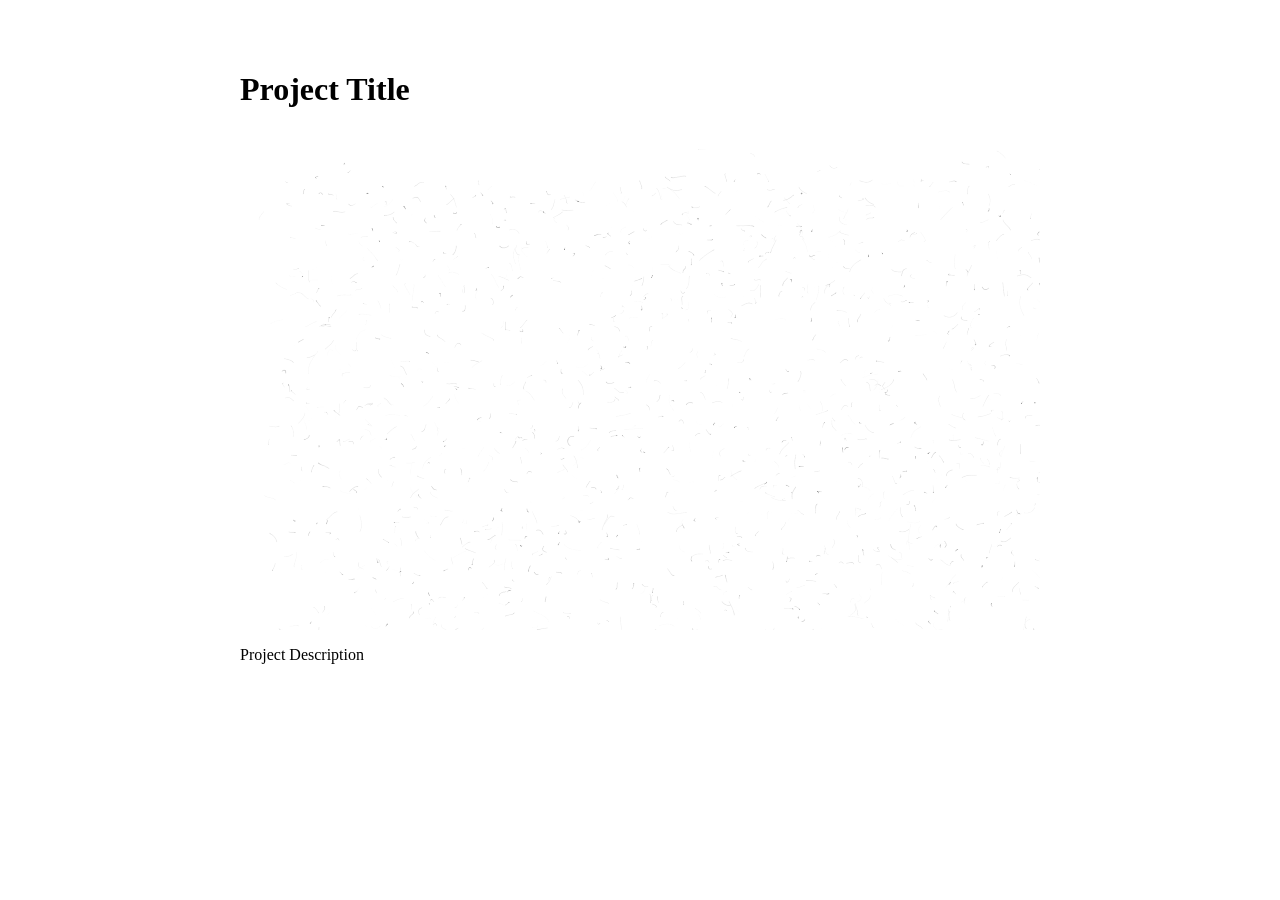
<file: particle-world/index.html>
<!DOCTYPE html>
<html lang="en">

<head>
  <meta charset="utf-8" />
  <meta name="viewport" content="width=device-width, initial-scale=1.0">

  <title>Particle World</title>

  <link rel="stylesheet" type="text/css" href="style.css">

  <script src="lib/p5.js"></script>
  <script src="lib/p5.sound.js"></script>

  <!-- Alternatively, you can import the library via CDN (Content Delivery Network). -->
  <!-- <script src="https://cdnjs.cloudflare.com/ajax/libs/p5.js/1.11.3/p5.js"></script> -->
  <!-- <script src="https://cdnjs.cloudflare.com/ajax/libs/p5.js/1.11.3/addons/p5.sound.js"></script> -->
</head>

<body>

  <div class="main-wrapper">
    <h1>Project Title</h1>

    <!-- the following div will contain the p5 canvas. -->
    <div id="p5-canvas-container">
      <!-- p5 canvas will be appended here. -->
    </div>

    <p>Project Description</p>
  </div>

  <!-- the script tag below should always be at the bottom, right before the closing body tag -->
  <script src="sketch.js"></script>
</body>

</html>
</file>
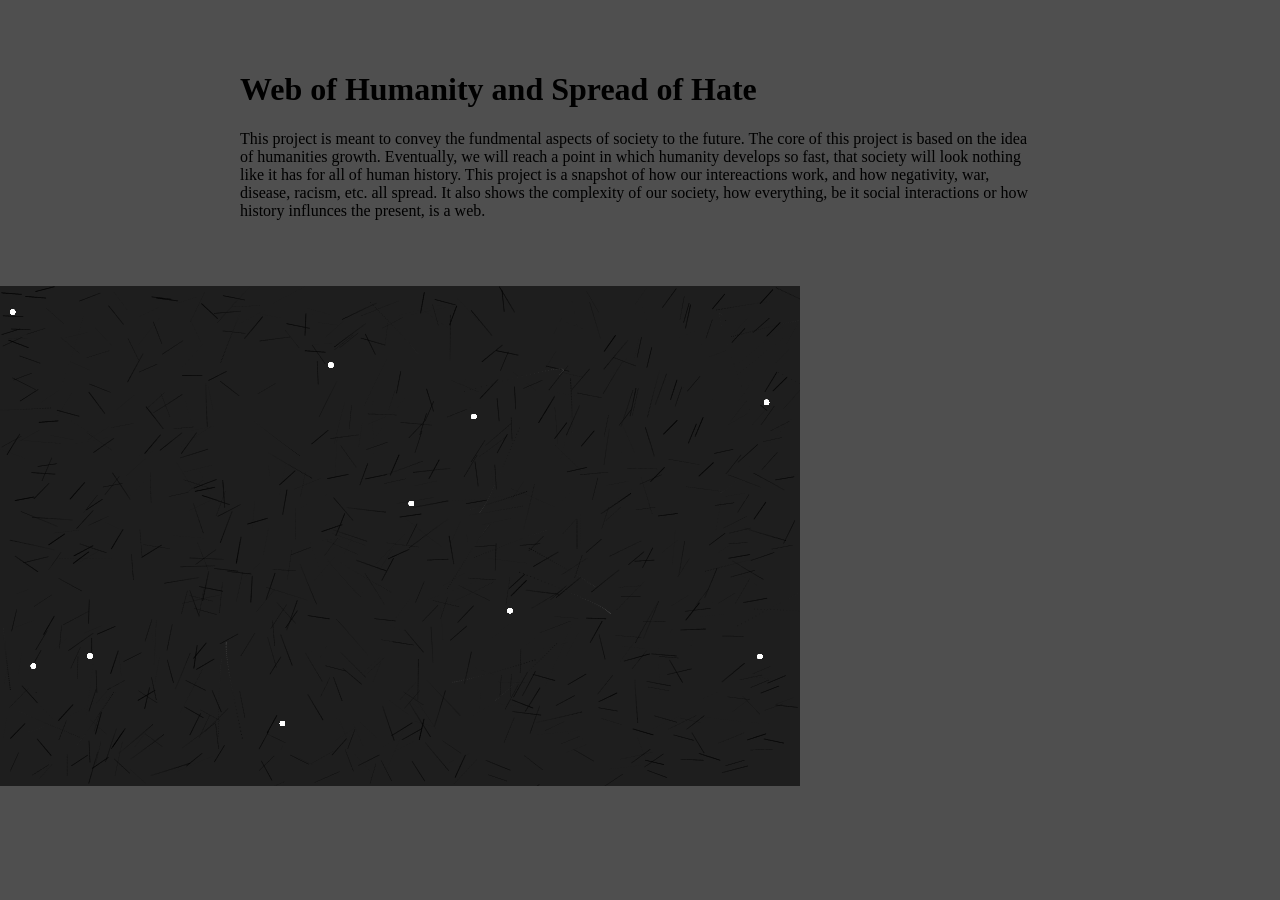
<file: Project B Prototype/index.html>
<!DOCTYPE html>
<html lang="en">

<head>
  <meta charset="utf-8" />
  <meta name="viewport" content="width=device-width, initial-scale=1.0">

  <title>Project B</title>

  <link rel="stylesheet" type="text/css" href="style.css">

  <script src="lib/p5.js"></script>
  <script src="lib/p5.sound.js"></script>

  <!-- Alternatively, you can import the library via CDN (Content Delivery Network). -->
  <!-- <script src="https://cdnjs.cloudflare.com/ajax/libs/p5.js/1.11.3/p5.js"></script> -->
  <!-- <script src="https://cdnjs.cloudflare.com/ajax/libs/p5.js/1.11.3/addons/p5.sound.js"></script> -->
</head>

<body>

  <div class="main-wrapper">
    <h1>Web of Humanity and Spread of Hate</h1>

    <!-- the following div will contain the p5 canvas. -->
    <div id="p5-canvas-container">
      <!-- p5 canvas will be appended here. -->
    </div>


    <p>This project is meant to convey the fundmental aspects of society to the future. The core of this project is
      based on the idea of humanities growth. Eventually, we will reach a point in which humanity develops so fast, that
      society will look nothing like it has for all of human history. This project is a snapshot of how our
      intereactions work, and how negativity, war, disease, racism, etc. all spread. It also shows the complexity of our
      society, how everything, be it social interactions or how history influnces the present, is a web.</p>
  </div>

  <!-- the script tag below should always be at the bottom, right before the closing body tag -->
  <script src="sketch.js"></script>
</body>

</html>
</file>
<file: particle-world/style.css>
html,
body {
  margin: 0;
  padding: 0;
}

canvas {
  display: block;
}

.main-wrapper {
  max-width: 800px;
  margin: 0 auto;
  padding: 50px 0;
}
</file>
<file: Project B Prototype/style.css>
html,
body {
  margin: 0;
  padding: 0;
  background-color: rgb(79, 79, 79);
}

canvas {
  display: block;
}

.main-wrapper {
  max-width: 800px;
  margin: 0 auto;
  padding: 50px 0;
}
</file>
